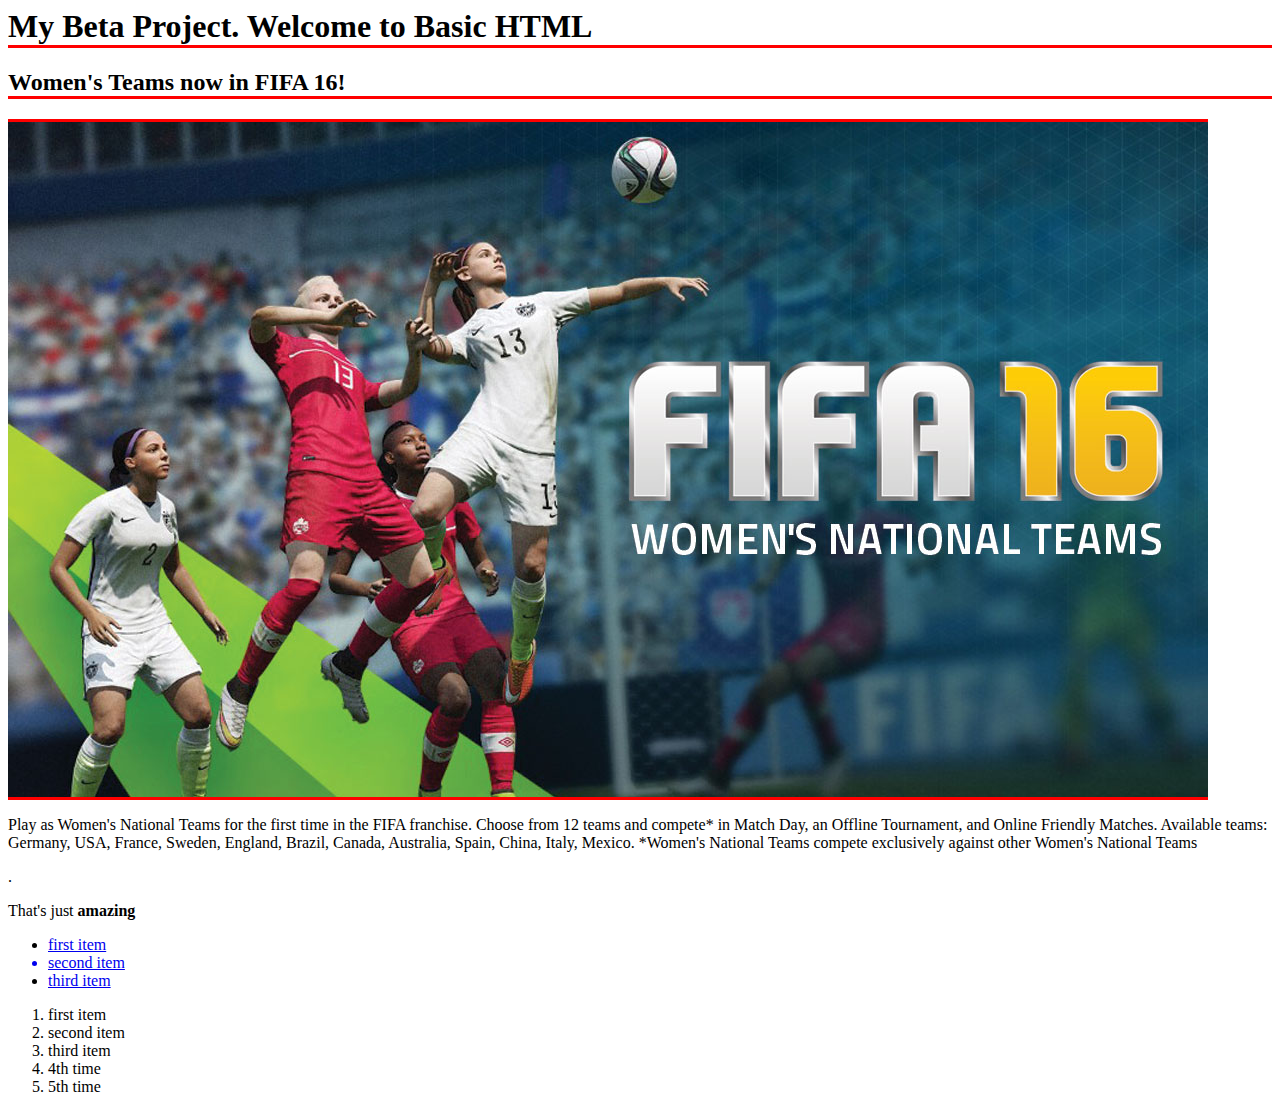
<file: index.html>
<!DOCTYPE html5>
<html>
<head>
  <title>Basic HTML  I  Betamore Academy</title>
   <link rel="stylesheet" href="css_folder/main.css">
</head>
<body>
<h1>My Beta Project. Welcome to Basic HTML</h1>
    <h2>Women's Teams now in FIFA 16!</h2>
  <section class="lead">
<img src="fifa-16-womens-teams.jpg" align="middle">
<p>Play as Women's National Teams for the first time in the FIFA franchise. Choose from 12 teams and compete* in Match Day, an Offline Tournament, and Online Friendly Matches.
Available teams: Germany, USA, France, Sweden, England, Brazil, Canada, Australia, Spain, China, Italy, Mexico.
*Women's National Teams compete exclusively against other Women's National Teams</p>.

<p>That's just<strong> amazing</strong></p>

<ul>
  <li><a href="#">first item</li>
  <li>second item</li>
  <li>third item</a></li>
</ul>
<ol>
  <li>first item</li>
  <li>second item</li>
  <li>third item</li>
  <li>4th time</li>
  <li>5th time</li>
</ol>
  </section>
</body>
</html>
</file>
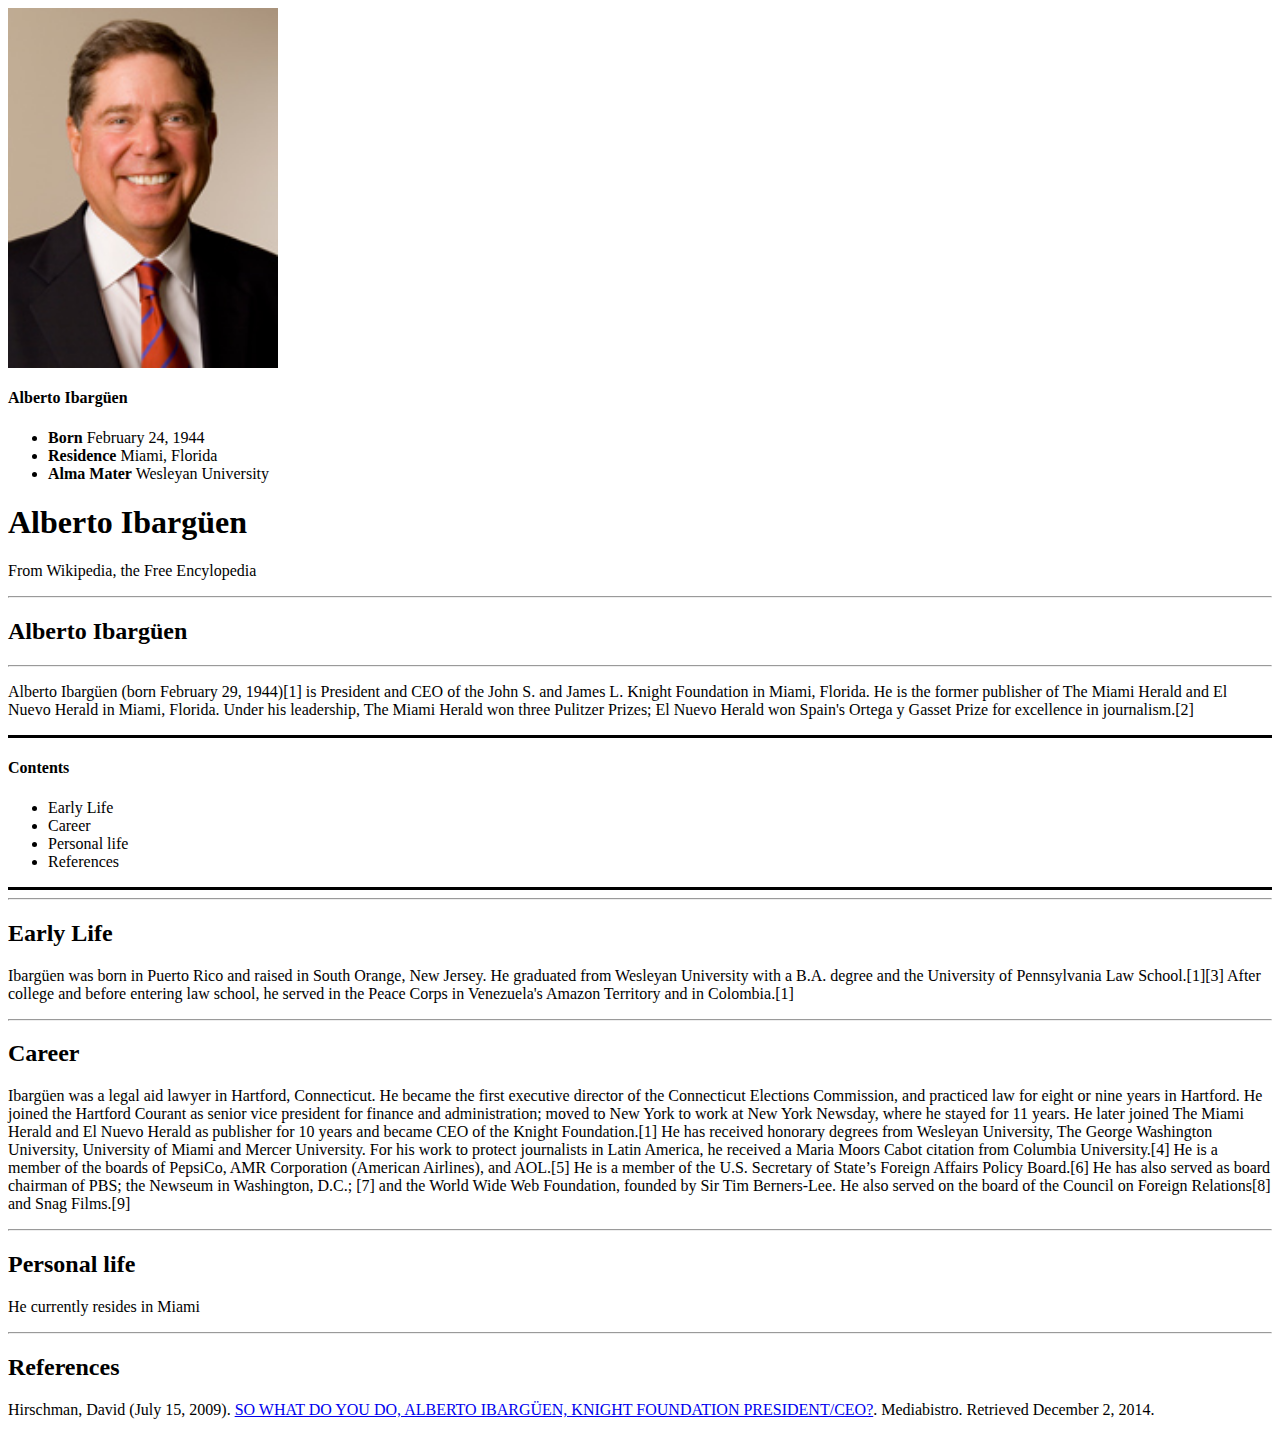
<file: wiki.html>
<!DOCTYPE html5>
<html>
<head>
  <title>Alberto Ibargüen</title>
  <link rel="stylesheet" href="css_folder/wiki.css">
  <meta charset="UTF-8">
</head>
<body>
  <section="pull-right">
  <img src="alberto.jpg" alt="alberto" height="360px" width="270px">
<h4>Alberto Ibargüen</h4>
  <ul>
    <li><strong>Born</strong>   February 24, 1944</li>
    <li><strong>Residence</strong>  Miami, Florida</li>
    <li><strong>Alma Mater</strong> Wesleyan University</li>
  </ul>
  </section>
  <h1>Alberto Ibargüen</h1>
  <p> From Wikipedia, the Free Encylopedia</p>
  <hr>
  <h2>Alberto Ibargüen</h2>
  <hr>
    <p>Alberto Ibargüen (born February 29, 1944)[1] is President and CEO of the
       John S. and James L. Knight Foundation in Miami, Florida. He is the former
        publisher of The Miami Herald and El Nuevo Herald in Miami, Florida.
        Under his leadership, The Miami Herald won three Pulitzer Prizes;
        El Nuevo Herald won Spain's Ortega y Gasset Prize for excellence in journalism.[2]
      </p>
<section class="lead">
<h4>Contents</h4>
<ul>
      <li>Early Life</li>
      <li>Career</li>
      <li>Personal life</li>
      <li>References</li>
</ul>
</section>
      <hr>
    <h2>Early Life</h2>
    <p>Ibargüen was born in Puerto Rico and raised in South Orange, New Jersey.
      He graduated from Wesleyan University with a B.A. degree and the University of Pennsylvania Law School.[1][3]
      After college and before entering law school, he served in the Peace Corps in Venezuela's Amazon Territory and in Colombia.[1]
    </p>
      <hr>
      <h2>Career</h2>
        <p>Ibargüen was a legal aid lawyer in Hartford, Connecticut.
          He became the first executive director of the Connecticut Elections Commission, and practiced law for eight or nine years in Hartford.
          He joined the Hartford Courant as senior vice president for finance and administration; moved to New York to work at New York Newsday, where he stayed for 11 years.
          He later joined The Miami Herald and El Nuevo Herald as publisher for 10 years and became CEO of the Knight Foundation.[1]
          He has received honorary degrees from Wesleyan University, The George Washington University, University of Miami and Mercer University.
          For his work to protect journalists in Latin America, he received a Maria Moors Cabot citation from Columbia University.[4]
He is a member of the boards of PepsiCo, AMR Corporation (American Airlines), and AOL.[5]
He is a member of the U.S. Secretary of State’s Foreign Affairs Policy Board.[6] He has also served as board chairman of PBS; the Newseum in Washington, D.C.;
[7] and the World Wide Web Foundation, founded by Sir Tim Berners-Lee. He also served on the board of the Council on Foreign Relations[8] and Snag Films.[9]
</p>
<hr>
<h2>Personal life</h2>
    <p>He currently resides in Miami</p>
    <hr>
    <h2>References</h2>
  <p>Hirschman, David (July 15, 2009).
    <a href="http://www.mediabistro.com/articles/details.asp?aID=10584&">SO WHAT DO YOU DO, ALBERTO IBARGÜEN, KNIGHT FOUNDATION PRESIDENT/CEO?</a>. Mediabistro. Retrieved December 2, 2014.</p>
    </body>
</file>
<file: css_folder/main.css>
h1 {
  border-bottom: 3px solid red;
}

h2 {
  border-bottom: 3px solid red;
}

img {
  border-style: 3px solid red;
  border-bottom: 3px solid red;
  border-top: 3px solid red;
  align: center;
}
</file>
<file: css_folder/wiki.css>
section {
  border-style: solid;
  border-left-width: inherit;
  border-right-width: inherit;
}
</file>
